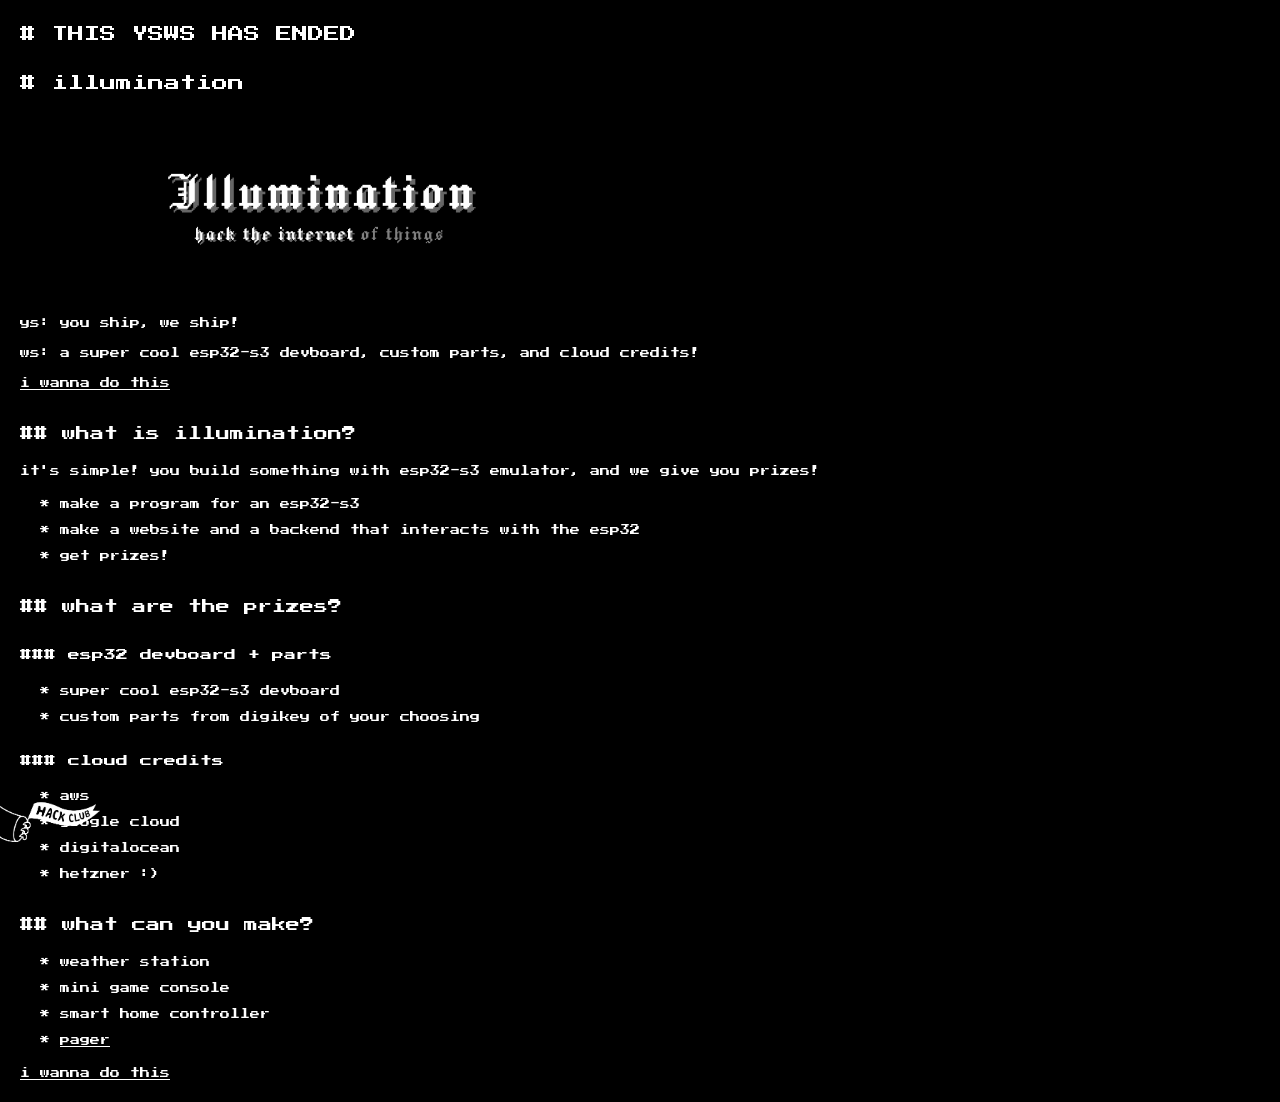
<file: website/index.html>
<!DOCTYPE html>
<html>
<head>
    <meta charset="UTF-8" />
    <title>illumination</title>
    <link rel="icon" type="image/png" href="img/favicon.png">
    <link rel="stylesheet" href="css/style.css">
</head>
<body>
<h1>THIS YSWS HAS ENDED</h1>
    <h1 id="illumination"><a href="#illumination">illumination</a></h1>
    <img src="img/illumination.png" alt="illumination logo" style="width: 100%; max-width: 600px;">
    <img src="img/hackclub.png" alt="Hack Club" class="hackclub-flag">
    <p>ys: you ship, we ship!</p>
    <p>ws: a super cool esp32-s3 devboard, custom parts, and cloud credits!</p>
    <p><a href="https://github.com/dropalltables/illumination-ysws" target="_blank">i wanna do this</a></p>
    <h2 id="what-is-illumination"><a href="#what-is-illumination">what is illumination?</a></h2>
    <p>it's simple! you build something with esp32-s3 emulator, and we give you prizes!</p>
    <ul>
        <li>make a program for an esp32-s3</li>
        <li>make a website and a backend that interacts with the esp32</li>
        <li>get prizes!</li>
    </ul>
    <h2 id="what-are-the-prizes"><a href="#what-are-the-prizes">what are the prizes?</a></h2>
    <h3 id="board-parts"><a href="#board-parts">esp32 devboard + parts</a></h3><ul>
        <li>super cool esp32-s3 devboard</li>
        <li>custom parts from digikey of your choosing</li>
    </ul>
    <h3 id="cloud-credits"><a href="#cloud-credits">cloud credits</a></h3>
    <ul>
        <li>aws</li>
        <li>google cloud</li>
        <li>digitalocean</li>
        <li>hetzner :)</li>
    </ul>
    <h2 id="what-can-you-make"><a href="#what-can-you-make">what can you make?</a></h2>
    <ul>
        <li>weather station</li>
        <li>mini game console</li>
        <li>smart home controller</li>
        <li><a href="pager.html">pager</a></li>
    </ul>
    <p><a href="https://github.com/dropalltables/illumination-ysws" target="_blank">i wanna do this</a></p>
</body>
</html>
</file>
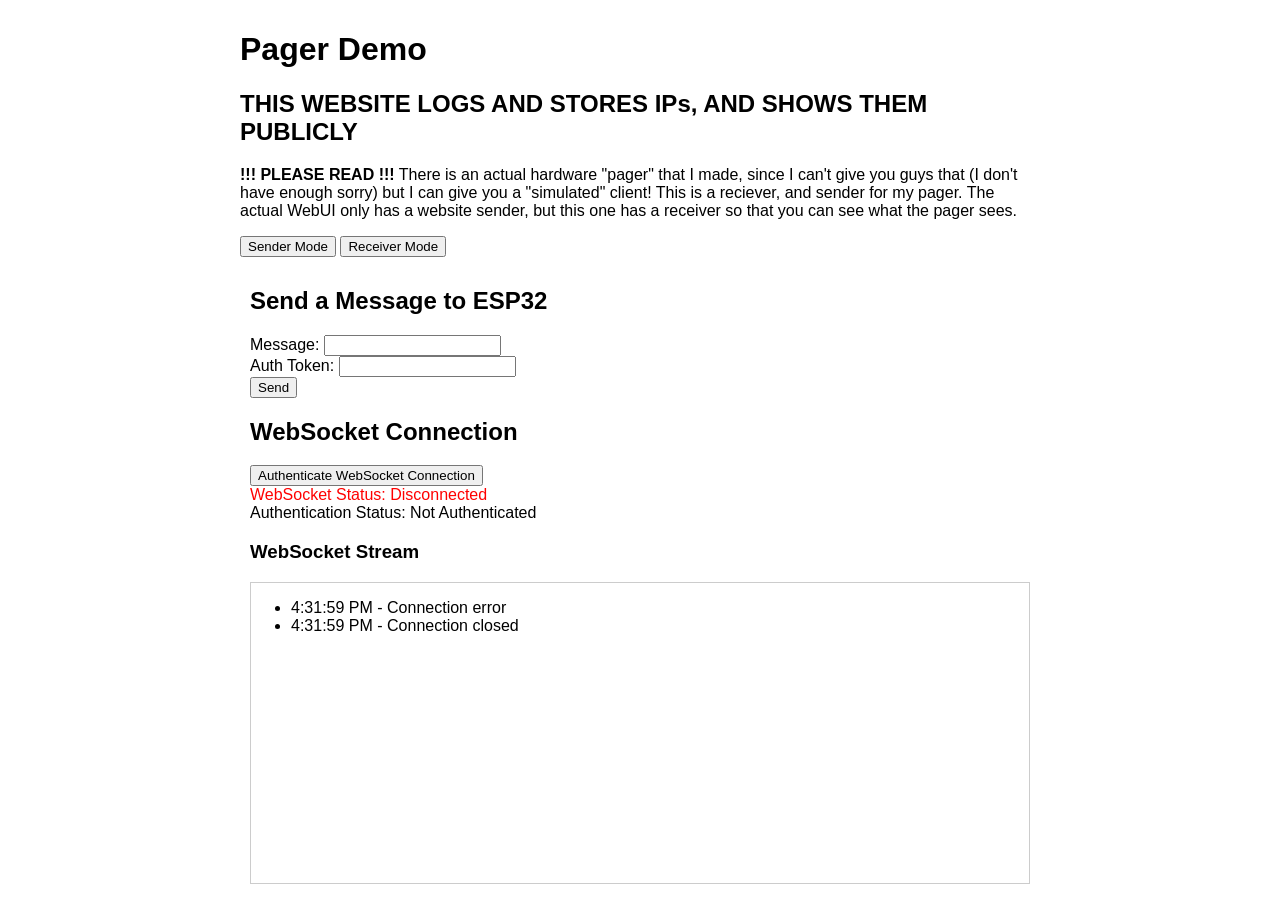
<file: website/example.html>
<!DOCTYPE html>
<html lang="en">
<head>
  <meta charset="UTF-8">
  <meta name="viewport" content="width=device-width, initial-scale=1.0">
  <title>Pager Demo</title>
  <style>
    body {
      font-family: sans-serif;
      max-width: 800px;
      margin: 0 auto;
      padding: 10px;
    }
    #websocket-messages, #eventLog {
      border: 1px solid #ccc;
      height: 300px;
      overflow-y: auto;
      margin-top: 10px;
    }
    .tab-content {
      display: none;
      padding: 10px;
    }
    .tab-content.active {
      display: block;
    }
    button:disabled {
      opacity: 0.5;
    }
  </style>
</head>
<body>
  <h1>Pager Demo</h1>
  <h2>THIS WEBSITE LOGS AND STORES IPs, AND SHOWS THEM PUBLICLY</h2>
  <p><strong>!!! PLEASE READ !!!</strong> There is an actual hardware "pager" that I made, since I can't give you guys that (I don't have enough sorry) but I can give you a "simulated" client! This is a reciever, and sender for my pager. The actual WebUI only has a website sender, but this one has a receiver so that you can see what the pager sees.</p>
  <div>
    <button onclick="showTab('sender')">Sender Mode</button>
    <button onclick="showTab('receiver')">Receiver Mode</button>
  </div>
  
  <div>
    <!-- Sender Mode -->
    <div id="sender" class="tab-content active">
      <h2>Send a Message to ESP32</h2>
      <form id="messageForm">
        <div>
          <label for="message">Message:</label>
          <input type="text" id="message" name="message" required>
        </div>
        <div>
          <label for="authToken">Auth Token:</label>
          <input type="text" id="authToken" name="authToken" required>
        </div>
        <button type="submit">Send</button>
      </form>

      <h2>WebSocket Connection</h2>
      <div>
        <button id="authenticateButton">Authenticate WebSocket Connection</button>
        <div id="connection-status">WebSocket Status: Disconnected</div>
        <div id="authentication-status">Authentication Status: Not Authenticated</div>
      </div>

      <h3>WebSocket Stream</h3>
      <div id="websocket-messages">
        <ul id="messages-list"></ul>
      </div>
    </div>
    
    <!-- Receiver Mode -->
    <div id="receiver" class="tab-content">
      <h2>Connection</h2>
      <div>
        <label for="apiKey">API Key:</label>
        <input type="password" id="apiKey">
        <button id="connectBtn">Connect</button>
        <div id="connectionStatus">Not connected</div>
      </div>

      <h2>Pager Message</h2>
      <div id="currentMessage">No message available</div>
      <div id="messageStatus"></div>
      <button id="checkBtn" disabled>Check for Messages</button>
      <button id="readBtn" disabled>Mark as Read</button>

      <h2>WebSocket Events</h2>
      <pre id="eventLog"></pre>
    </div>
  </div>

  <script>
    function showTab(tabId) {
      document.querySelectorAll('.tab-content').forEach(tab => {
        tab.classList.remove('active');
      });
      document.getElementById(tabId).classList.add('active');
    }

    /******** SENDER MODE CODE ********/
    
    // Form submission functionality
    document.getElementById('messageForm').addEventListener('submit', async (event) => {
      event.preventDefault();

      const message = document.getElementById('message').value;
      const authToken = document.getElementById('authToken').value;

      try {
        const response = await fetch('https://api.viruus.zip/pager/update', {
          method: 'POST',
          headers: {
            'Content-Type': 'application/json',
            'Authorization': authToken
          },
          body: JSON.stringify({ message })
        });

        if (response.ok) {
          const data = await response.json();
          alert(`Success: ${data.message}`);
        } else {
          alert('Failed to send message. Check your auth token.');
        }
      } catch (error) {
        console.error('Error:', error);
        alert('An error occurred while sending the message');
      }
    });

    // WebSocket variables - Sender
    let socket = null;
    let isAuthenticated = false;
    const authStatusElement = document.getElementById('authentication-status');

    // WebSocket connection - Sender
    const connectWebSocket = () => {
      const statusElement = document.getElementById('connection-status');
      const messagesList = document.getElementById('messages-list');
      
      // Update WebSocket URL to use the specific /pager/ws endpoint
      socket = new WebSocket('wss://api.viruus.zip/pager/ws');
      
      socket.onopen = () => {
        statusElement.textContent = 'WebSocket Status: Connected';
        statusElement.style.color = 'green';
        
        // Add a connection established message
        const connectionItem = document.createElement('li');
        connectionItem.textContent = `${new Date().toLocaleTimeString()} - Connection established`;
        messagesList.appendChild(connectionItem);
      };
      
      socket.onmessage = (event) => {
        try {
          const data = JSON.parse(event.data);
          const messageItem = document.createElement('li');
          
          // Handle authentication response
          if (data.type === "auth") {
            if (data.status === "success") {
              isAuthenticated = true;
              authStatusElement.textContent = "Authentication Status: Authenticated";
              authStatusElement.style.color = "green";
              messageItem.textContent = `${new Date().toLocaleTimeString()} - WebSocket authenticated successfully`;
            } else {
              isAuthenticated = false;
              authStatusElement.textContent = "Authentication Status: Authentication Failed";
              authStatusElement.style.color = "red";
              messageItem.textContent = `${new Date().toLocaleTimeString()} - WebSocket authentication failed`;
            }
          } 
          // Format event messages
          else if (data.timestamp && data.event) {
            // Include IP address information if available
            const ipInfo = data.clientIP ? ` | IP: ${data.clientIP}` : '';
            messageItem.textContent = `${new Date(data.timestamp).toLocaleTimeString()} - ${data.event}${ipInfo}`;
          } else {
            messageItem.textContent = `${new Date().toLocaleTimeString()} - ${JSON.stringify(data)}`;
          }
          
          messagesList.appendChild(messageItem);
          
          // Auto-scroll to the bottom
          const container = document.getElementById('websocket-messages');
          container.scrollTop = container.scrollHeight;
        } catch (error) {
          console.error('Error parsing WebSocket message:', error);
          
          // Handle plain text messages
          const messageItem = document.createElement('li');
          messageItem.textContent = `${new Date().toLocaleTimeString()} - ${event.data}`;
          messagesList.appendChild(messageItem);
        }
      };
      
      socket.onclose = () => {
        statusElement.textContent = 'WebSocket Status: Disconnected';
        statusElement.style.color = 'red';
        
        // Reset authentication status
        isAuthenticated = false;
        authStatusElement.textContent = "Authentication Status: Not Authenticated";
        authStatusElement.style.color = "inherit";
        
        // Add a disconnection message
        const disconnectionItem = document.createElement('li');
        disconnectionItem.textContent = `${new Date().toLocaleTimeString()} - Connection closed`;
        messagesList.appendChild(disconnectionItem);
        
        // Attempt to reconnect after a delay
        setTimeout(() => {
          const reconnectingItem = document.createElement('li');
          reconnectingItem.textContent = `${new Date().toLocaleTimeString()} - Attempting to reconnect...`;
          messagesList.appendChild(reconnectingItem);
          connectWebSocket();
        }, 5000);
      };
      
      socket.onerror = (error) => {
        console.error('WebSocket error:', error);
        statusElement.textContent = 'WebSocket Status: Error';
        statusElement.style.color = 'red';
        
        // Add an error message
        const errorItem = document.createElement('li');
        errorItem.textContent = `${new Date().toLocaleTimeString()} - Connection error`;
        messagesList.appendChild(errorItem);
      };
    };

    // Authentication button handler - Sender
    document.getElementById('authenticateButton').addEventListener('click', () => {
      if (!socket || socket.readyState !== WebSocket.OPEN) {
        alert('WebSocket is not connected. Please wait for the connection to establish.');
        return;
      }

      const authKey = prompt('Enter authentication key to access server logs:');
      
      if (authKey) {
        // Send authentication message
        socket.send(JSON.stringify({
          type: 'auth',
          key: authKey
        }));
      }
    });

    // Initialize WebSocket connection when the page loads
    document.addEventListener('DOMContentLoaded', connectWebSocket);
    
    /******** RECEIVER MODE CODE ********/
    
    // DOM Elements - Receiver
    const apiKeyInput = document.getElementById('apiKey');
    const connectBtn = document.getElementById('connectBtn');
    const connectionStatus = document.getElementById('connectionStatus');
    const currentMessage = document.getElementById('currentMessage');
    const messageStatus = document.getElementById('messageStatus');
    const checkBtn = document.getElementById('checkBtn');
    const readBtn = document.getElementById('readBtn');
    const eventLog = document.getElementById('eventLog');

    // Client state - Receiver
    let clientState = {
      connected: false,
      apiKey: '',
      hasNewMessage: false,
      currentMessage: '',
      socket: null
    };

    // Log events - Receiver
    function logEvent(message, isWebSocket = false) {
      const timestamp = new Date().toLocaleTimeString();
      eventLog.textContent += `[${timestamp}] ${isWebSocket ? '[WS] ' : ''}${message}\n`;
      eventLog.scrollTop = eventLog.scrollHeight;
    }

    // Connect to pager service - Receiver
    async function connectToPager() {
      const apiKey = apiKeyInput.value.trim();
      
      if (!apiKey) {
        alert('Please enter an API key');
        return;
      }
      
      connectionStatus.textContent = 'Connecting...';
      
      try {
        const response = await fetch('https://api.viruus.zip/pager/messages', {
          method: 'GET',
          headers: {
            'Authorization': apiKey
          }
        });
        
        if (response.ok) {
          clientState.currentMessage = await response.text();
          clientState.connected = true;
          clientState.apiKey = apiKey;
          clientState.hasNewMessage = true;
          
          // Connect WebSocket
          connectReceiverWebSocket();
          
          // Update UI
          connectionStatus.textContent = 'Connected';
          connectBtn.textContent = 'Disconnect';
          checkBtn.disabled = false;
          readBtn.disabled = false;
          
          currentMessage.textContent = clientState.currentMessage;
          messageStatus.textContent = 'New message!';
          
          logEvent('Connected to pager service');
        } else {
          connectionStatus.textContent = 'Connection failed: ' + (await response.text());
          logEvent('Connection failed');
        }
      } catch (error) {
        connectionStatus.textContent = 'Connection error: ' + error.message;
        logEvent('Connection error: ' + error.message);
      }
    }

    // Disconnect from pager service - Receiver
    function disconnectFromPager() {
      if (clientState.socket && clientState.socket.readyState === WebSocket.OPEN) {
        clientState.socket.close();
      }
      
      clientState = {
        connected: false,
        apiKey: '',
        hasNewMessage: false,
        currentMessage: '',
        socket: null
      };
      
      connectionStatus.textContent = 'Disconnected';
      connectBtn.textContent = 'Connect';
      checkBtn.disabled = true;
      readBtn.disabled = true;
      currentMessage.textContent = 'No message available';
      messageStatus.textContent = '';
      
      logEvent('Disconnected from pager service');
    }

    // Check for new messages - Receiver
    async function checkForMessages() {
      if (!clientState.connected) {
        alert('Please connect first');
        return;
      }
      
      messageStatus.textContent = 'Checking for messages...';
      
      try {
        const response = await fetch('https://api.viruus.zip/pager/messages', {
          method: 'GET',
          headers: {
            'Authorization': clientState.apiKey
          }
        });
        
        if (response.ok) {
          const newMessage = await response.text();
          const hasChanged = clientState.currentMessage !== newMessage;
          
          if (hasChanged) {
            clientState.currentMessage = newMessage;
            clientState.hasNewMessage = true;
            currentMessage.textContent = newMessage;
            messageStatus.textContent = 'New message received!';
            logEvent('New message received');
          } else {
            messageStatus.textContent = 'No new messages';
            logEvent('No new messages');
          }
        } else {
          messageStatus.textContent = 'Failed to check messages: ' + (await response.text());
          logEvent('Failed to check messages');
        }
      } catch (error) {
        messageStatus.textContent = 'Error checking messages: ' + error.message;
        logEvent('Error checking messages: ' + error.message);
      }
    }

    // Mark message as read - Receiver
    async function markAsRead() {
      if (!clientState.connected || !clientState.hasNewMessage) {
        return;
      }
      
      messageStatus.textContent = 'Marking message as read...';
      
      try {
        const response = await fetch('https://api.viruus.zip/pager/read', {
          method: 'POST',
          headers: {
            'Content-Type': 'application/json',
            'Authorization': clientState.apiKey
          },
          body: JSON.stringify({})
        });
        
        if (response.ok) {
          clientState.hasNewMessage = false;
          messageStatus.textContent = 'Message marked as read';
          logEvent('Message marked as read');
        } else {
          messageStatus.textContent = 'Failed to mark message as read';
          logEvent('Failed to mark message as read');
        }
      } catch (error) {
        messageStatus.textContent = 'Error marking message as read: ' + error.message;
        logEvent('Error marking message as read: ' + error.message);
      }
    }

    // Connect to WebSocket server - Receiver
    function connectReceiverWebSocket() {
      clientState.socket = new WebSocket('wss://api.viruus.zip/pager/ws');
      
      clientState.socket.onopen = () => {
        logEvent('WebSocket connection established', true);
        
        if (clientState.apiKey) {
          clientState.socket.send(JSON.stringify({
            type: 'auth',
            key: clientState.apiKey
          }));
          logEvent('Sent authentication request', true);
        }
      };
      
      clientState.socket.onmessage = (event) => {
        try {
          const data = JSON.parse(event.data);
          
          if (data.type === 'auth') {
            if (data.status === 'success') {
              logEvent('WebSocket authenticated successfully', true);
            } else {
              logEvent('WebSocket authentication failed', true);
            }
          }
          else if (data.event) {
            logEvent(`Event: ${data.event}${data.clientIP ? ' | IP: ' + data.clientIP : ''}`, true);
            
            if (data.event === 'Message updated') {
              checkForMessages();
            }
          } 
          else {
            logEvent('Received: ' + JSON.stringify(data), true);
          }
        } catch (error) {
          logEvent('Received: ' + event.data, true);
        }
      };
      
      clientState.socket.onclose = () => {
        logEvent('WebSocket connection closed', true);
        
        if (clientState.connected) {
          logEvent('Attempting to reconnect WebSocket in 5 seconds...', true);
          setTimeout(connectReceiverWebSocket, 5000);
        }
      };
      
      clientState.socket.onerror = () => {
        logEvent('WebSocket error', true);
      };
    }

    // Event listeners - Receiver
    connectBtn.addEventListener('click', () => {
      if (clientState.connected) {
        disconnectFromPager();
      } else {
        connectToPager();
      }
    });
    
    checkBtn.addEventListener('click', checkForMessages);
    readBtn.addEventListener('click', markAsRead);

    // Start with connection info - Receiver
    logEvent('Pager Client Demo initialized. Please connect with your API key.');
  </script>
</body>
</html>
</file>
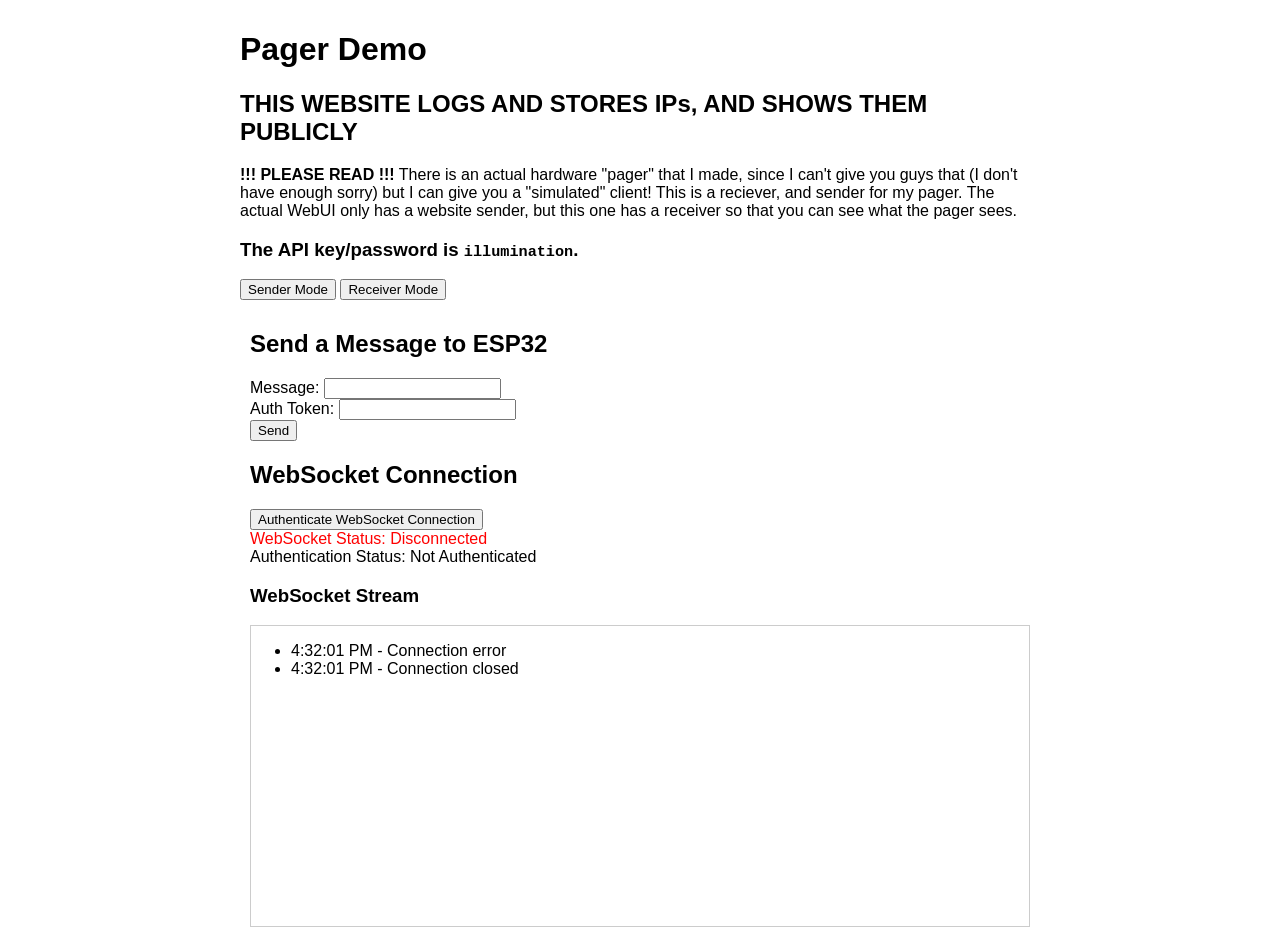
<file: website/pager.html>
<!DOCTYPE html>
<html lang="en">
<head>
  <meta charset="UTF-8">
  <meta name="viewport" content="width=device-width, initial-scale=1.0">
  <title>Pager Demo</title>
  <style>
    body {
      font-family: sans-serif;
      max-width: 800px;
      margin: 0 auto;
      padding: 10px;
    }
    #websocket-messages, #eventLog {
      border: 1px solid #ccc;
      height: 300px;
      overflow-y: auto;
      margin-top: 10px;
    }
    .tab-content {
      display: none;
      padding: 10px;
    }
    .tab-content.active {
      display: block;
    }
    button:disabled {
      opacity: 0.5;
    }
  </style>
</head>
<body>
  <h1>Pager Demo</h1>
  <h2>THIS WEBSITE LOGS AND STORES IPs, AND SHOWS THEM PUBLICLY</h2>
  <p><strong>!!! PLEASE READ !!!</strong> There is an actual hardware "pager" that I made, since I can't give you guys that (I don't have enough sorry) but I can give you a "simulated" client! This is a reciever, and sender for my pager. The actual WebUI only has a website sender, but this one has a receiver so that you can see what the pager sees.</p>
  <h3>The API key/password is <code>illumination</code>.</h3>
  <div>
    <button onclick="showTab('sender')">Sender Mode</button>
    <button onclick="showTab('receiver')">Receiver Mode</button>
  </div>
  
  <div>
    <!-- Sender Mode -->
    <div id="sender" class="tab-content active">
      <h2>Send a Message to ESP32</h2>
      <form id="messageForm">
        <div>
          <label for="message">Message:</label>
          <input type="text" id="message" name="message" required>
        </div>
        <div>
          <label for="authToken">Auth Token:</label>
          <input type="text" id="authToken" name="authToken" required>
        </div>
        <button type="submit">Send</button>
      </form>

      <h2>WebSocket Connection</h2>
      <div>
        <button id="authenticateButton">Authenticate WebSocket Connection</button>
        <div id="connection-status">WebSocket Status: Disconnected</div>
        <div id="authentication-status">Authentication Status: Not Authenticated</div>
      </div>

      <h3>WebSocket Stream</h3>
      <div id="websocket-messages">
        <ul id="messages-list"></ul>
      </div>
    </div>
    
    <!-- Receiver Mode -->
    <div id="receiver" class="tab-content">
      <h2>Connection</h2>
      <div>
        <label for="apiKey">API Key:</label>
        <input type="password" id="apiKey">
        <button id="connectBtn">Connect</button>
        <div id="connectionStatus">Not connected</div>
      </div>

      <h2>Pager Message</h2>
      <div id="currentMessage">No message available</div>
      <div id="messageStatus"></div>
      <button id="checkBtn" disabled>Check for Messages</button>
      <button id="readBtn" disabled>Mark as Read</button>

      <h2>WebSocket Events</h2>
      <pre id="eventLog"></pre>
    </div>
  </div>

  <script>
    function showTab(tabId) {
      document.querySelectorAll('.tab-content').forEach(tab => {
        tab.classList.remove('active');
      });
      document.getElementById(tabId).classList.add('active');
    }

    /******** SENDER MODE CODE ********/
    
    // Form submission functionality
    document.getElementById('messageForm').addEventListener('submit', async (event) => {
      event.preventDefault();

      const message = document.getElementById('message').value;
      const authToken = document.getElementById('authToken').value;

      try {
        const response = await fetch('https://api.viruus.zip/esp32/update', {
          method: 'POST',
          headers: {
            'Content-Type': 'application/json',
            'Authorization': authToken
          },
          body: JSON.stringify({ message })
        });

        if (response.ok) {
          const data = await response.json();
          alert(`Success: ${data.message}`);
        } else {
          alert('Failed to send message. Check your auth token.');
        }
      } catch (error) {
        console.error('Error:', error);
        alert('An error occurred while sending the message');
      }
    });

    // WebSocket variables - Sender
    let socket = null;
    let isAuthenticated = false;
    const authStatusElement = document.getElementById('authentication-status');

    // WebSocket connection - Sender
    const connectWebSocket = () => {
      const statusElement = document.getElementById('connection-status');
      const messagesList = document.getElementById('messages-list');
      
      // Update WebSocket URL to use the specific /esp32/ws endpoint
      socket = new WebSocket('wss://api.viruus.zip/esp32/ws');
      
      socket.onopen = () => {
        statusElement.textContent = 'WebSocket Status: Connected';
        statusElement.style.color = 'green';
        
        // Add a connection established message
        const connectionItem = document.createElement('li');
        connectionItem.textContent = `${new Date().toLocaleTimeString()} - Connection established`;
        messagesList.appendChild(connectionItem);
      };
      
      socket.onmessage = (event) => {
        try {
          const data = JSON.parse(event.data);
          const messageItem = document.createElement('li');
          
          // Handle authentication response
          if (data.type === "auth") {
            if (data.status === "success") {
              isAuthenticated = true;
              authStatusElement.textContent = "Authentication Status: Authenticated";
              authStatusElement.style.color = "green";
              messageItem.textContent = `${new Date().toLocaleTimeString()} - WebSocket authenticated successfully`;
            } else {
              isAuthenticated = false;
              authStatusElement.textContent = "Authentication Status: Authentication Failed";
              authStatusElement.style.color = "red";
              messageItem.textContent = `${new Date().toLocaleTimeString()} - WebSocket authentication failed`;
            }
          } 
          // Format event messages
          else if (data.timestamp && data.event) {
            // Include IP address information if available
            const ipInfo = data.clientIP ? ` | IP: ${data.clientIP}` : '';
            messageItem.textContent = `${new Date(data.timestamp).toLocaleTimeString()} - ${data.event}${ipInfo}`;
          } else {
            messageItem.textContent = `${new Date().toLocaleTimeString()} - ${JSON.stringify(data)}`;
          }
          
          messagesList.appendChild(messageItem);
          
          // Auto-scroll to the bottom
          const container = document.getElementById('websocket-messages');
          container.scrollTop = container.scrollHeight;
        } catch (error) {
          console.error('Error parsing WebSocket message:', error);
          
          // Handle plain text messages
          const messageItem = document.createElement('li');
          messageItem.textContent = `${new Date().toLocaleTimeString()} - ${event.data}`;
          messagesList.appendChild(messageItem);
        }
      };
      
      socket.onclose = () => {
        statusElement.textContent = 'WebSocket Status: Disconnected';
        statusElement.style.color = 'red';
        
        // Reset authentication status
        isAuthenticated = false;
        authStatusElement.textContent = "Authentication Status: Not Authenticated";
        authStatusElement.style.color = "inherit";
        
        // Add a disconnection message
        const disconnectionItem = document.createElement('li');
        disconnectionItem.textContent = `${new Date().toLocaleTimeString()} - Connection closed`;
        messagesList.appendChild(disconnectionItem);
        
        // Attempt to reconnect after a delay
        setTimeout(() => {
          const reconnectingItem = document.createElement('li');
          reconnectingItem.textContent = `${new Date().toLocaleTimeString()} - Attempting to reconnect...`;
          messagesList.appendChild(reconnectingItem);
          connectWebSocket();
        }, 5000);
      };
      
      socket.onerror = (error) => {
        console.error('WebSocket error:', error);
        statusElement.textContent = 'WebSocket Status: Error';
        statusElement.style.color = 'red';
        
        // Add an error message
        const errorItem = document.createElement('li');
        errorItem.textContent = `${new Date().toLocaleTimeString()} - Connection error`;
        messagesList.appendChild(errorItem);
      };
    };

    // Authentication button handler - Sender
    document.getElementById('authenticateButton').addEventListener('click', () => {
      if (!socket || socket.readyState !== WebSocket.OPEN) {
        alert('WebSocket is not connected. Please wait for the connection to establish.');
        return;
      }

      const authKey = prompt('Enter authentication key to access server logs:');
      
      if (authKey) {
        // Send authentication message
        socket.send(JSON.stringify({
          type: 'auth',
          key: authKey
        }));
      }
    });

    // Initialize WebSocket connection when the page loads
    document.addEventListener('DOMContentLoaded', connectWebSocket);
    
    /******** RECEIVER MODE CODE ********/
    
    // DOM Elements - Receiver
    const apiKeyInput = document.getElementById('apiKey');
    const connectBtn = document.getElementById('connectBtn');
    const connectionStatus = document.getElementById('connectionStatus');
    const currentMessage = document.getElementById('currentMessage');
    const messageStatus = document.getElementById('messageStatus');
    const checkBtn = document.getElementById('checkBtn');
    const readBtn = document.getElementById('readBtn');
    const eventLog = document.getElementById('eventLog');

    // Client state - Receiver
    let clientState = {
      connected: false,
      apiKey: '',
      hasNewMessage: false,
      currentMessage: '',
      socket: null
    };

    // Log events - Receiver
    function logEvent(message, isWebSocket = false) {
      const timestamp = new Date().toLocaleTimeString();
      eventLog.textContent += `[${timestamp}] ${isWebSocket ? '[WS] ' : ''}${message}\n`;
      eventLog.scrollTop = eventLog.scrollHeight;
    }

    // Connect to pager service - Receiver
    async function connectToPager() {
      const apiKey = apiKeyInput.value.trim();
      
      if (!apiKey) {
        alert('Please enter an API key');
        return;
      }
      
      connectionStatus.textContent = 'Connecting...';
      
      try {
        const response = await fetch('https://api.viruus.zip/esp32/messages', {
          method: 'GET',
          headers: {
            'Authorization': apiKey
          }
        });
        
        if (response.ok) {
          clientState.currentMessage = await response.text();
          clientState.connected = true;
          clientState.apiKey = apiKey;
          clientState.hasNewMessage = true;
          
          // Connect WebSocket
          connectReceiverWebSocket();
          
          // Update UI
          connectionStatus.textContent = 'Connected';
          connectBtn.textContent = 'Disconnect';
          checkBtn.disabled = false;
          readBtn.disabled = false;
          
          currentMessage.textContent = clientState.currentMessage;
          messageStatus.textContent = 'New message!';
          
          logEvent('Connected to pager service');
        } else {
          connectionStatus.textContent = 'Connection failed: ' + (await response.text());
          logEvent('Connection failed');
        }
      } catch (error) {
        connectionStatus.textContent = 'Connection error: ' + error.message;
        logEvent('Connection error: ' + error.message);
      }
    }

    // Disconnect from pager service - Receiver
    function disconnectFromPager() {
      if (clientState.socket && clientState.socket.readyState === WebSocket.OPEN) {
        clientState.socket.close();
      }
      
      clientState = {
        connected: false,
        apiKey: '',
        hasNewMessage: false,
        currentMessage: '',
        socket: null
      };
      
      connectionStatus.textContent = 'Disconnected';
      connectBtn.textContent = 'Connect';
      checkBtn.disabled = true;
      readBtn.disabled = true;
      currentMessage.textContent = 'No message available';
      messageStatus.textContent = '';
      
      logEvent('Disconnected from pager service');
    }

    // Check for new messages - Receiver
    async function checkForMessages() {
      if (!clientState.connected) {
        alert('Please connect first');
        return;
      }
      
      messageStatus.textContent = 'Checking for messages...';
      
      try {
        const response = await fetch('https://api.viruus.zip/esp32/messages', {
          method: 'GET',
          headers: {
            'Authorization': clientState.apiKey
          }
        });
        
        if (response.ok) {
          const newMessage = await response.text();
          const hasChanged = clientState.currentMessage !== newMessage;
          
          if (hasChanged) {
            clientState.currentMessage = newMessage;
            clientState.hasNewMessage = true;
            currentMessage.textContent = newMessage;
            messageStatus.textContent = 'New message received!';
            logEvent('New message received');
          } else {
            messageStatus.textContent = 'No new messages';
            logEvent('No new messages');
          }
        } else {
          messageStatus.textContent = 'Failed to check messages: ' + (await response.text());
          logEvent('Failed to check messages');
        }
      } catch (error) {
        messageStatus.textContent = 'Error checking messages: ' + error.message;
        logEvent('Error checking messages: ' + error.message);
      }
    }

    // Mark message as read - Receiver
    async function markAsRead() {
      if (!clientState.connected || !clientState.hasNewMessage) {
        return;
      }
      
      messageStatus.textContent = 'Marking message as read...';
      
      try {
        const response = await fetch('https://api.viruus.zip/esp32/read', {
          method: 'POST',
          headers: {
            'Content-Type': 'application/json',
            'Authorization': clientState.apiKey
          },
          body: JSON.stringify({})
        });
        
        if (response.ok) {
          clientState.hasNewMessage = false;
          messageStatus.textContent = 'Message marked as read';
          logEvent('Message marked as read');
        } else {
          messageStatus.textContent = 'Failed to mark message as read';
          logEvent('Failed to mark message as read');
        }
      } catch (error) {
        messageStatus.textContent = 'Error marking message as read: ' + error.message;
        logEvent('Error marking message as read: ' + error.message);
      }
    }

    // Connect to WebSocket server - Receiver
    function connectReceiverWebSocket() {
      clientState.socket = new WebSocket('wss://api.viruus.zip/esp32/ws');
      
      clientState.socket.onopen = () => {
        logEvent('WebSocket connection established', true);
        
        if (clientState.apiKey) {
          clientState.socket.send(JSON.stringify({
            type: 'auth',
            key: clientState.apiKey
          }));
          logEvent('Sent authentication request', true);
        }
      };
      
      clientState.socket.onmessage = (event) => {
        try {
          const data = JSON.parse(event.data);
          
          if (data.type === 'auth') {
            if (data.status === 'success') {
              logEvent('WebSocket authenticated successfully', true);
            } else {
              logEvent('WebSocket authentication failed', true);
            }
          }
          else if (data.event) {
            logEvent(`Event: ${data.event}${data.clientIP ? ' | IP: ' + data.clientIP : ''}`, true);
            
            if (data.event === 'Message updated') {
              checkForMessages();
            }
          } 
          else {
            logEvent('Received: ' + JSON.stringify(data), true);
          }
        } catch (error) {
          logEvent('Received: ' + event.data, true);
        }
      };
      
      clientState.socket.onclose = () => {
        logEvent('WebSocket connection closed', true);
        
        if (clientState.connected) {
          logEvent('Attempting to reconnect WebSocket in 5 seconds...', true);
          setTimeout(connectReceiverWebSocket, 5000);
        }
      };
      
      clientState.socket.onerror = () => {
        logEvent('WebSocket error', true);
      };
    }

    // Event listeners - Receiver
    connectBtn.addEventListener('click', () => {
      if (clientState.connected) {
        disconnectFromPager();
      } else {
        connectToPager();
      }
    });
    
    checkBtn.addEventListener('click', checkForMessages);
    readBtn.addEventListener('click', markAsRead);

    // Start with connection info - Receiver
    logEvent('Pager Client Demo initialized. Please connect with your API key.');
  </script>
</body>
</html>
</file>
<file: website/css/style.css>
@import url('https://fonts.googleapis.com/css2?family=Press+Start+2P&display=swap');

body {
    background: #000;
    color: #fff;
    font-family: 'Press Start 2P', monospace;
    font-size: 10px;
    margin: 20px;
    line-height: 1.8;
    overflow-x: hidden;
}

h1, h2, h3, h4, h5, h6 {
    font-family: 'Press Start 2P', monospace;
    font-weight: normal;
    margin: 20px 0 15px 0;
    position: relative;
}

h1 {
    font-size: 16px;
    margin-bottom: 20px;
}

h2 {
    font-size: 14px;
    margin-top: 30px;
    margin-bottom: 15px;
}

h3 {
    font-size: 12px;
    margin-top: 25px;
    margin-bottom: 10px;
}

h1:before {
    content: "# ";
    color: #fff;
}

h2:before {
    content: "## ";
    color: #fff;
}

h3:before {
    content: "### ";
    color: #fff;
}

h4:before {
    content: "#### ";
    color: #fff;
}

h5:before {
    content: "##### ";
    color: #fff;
}

h6:before {
    content: "###### ";
    color: #fff;
}

h1:hover,
h2:hover,
h3:hover,
h4:hover,
h5:hover,
h6:hover {
    text-decoration: underline;
    cursor: pointer;
}

ul {
    list-style: none;
    padding-left: 20px;
    margin: 15px 0;
}

li {
    margin: 8px 0;
}

li:before {
    content: "* ";
    color: #fff;
}

p {
    margin: 12px 0;
}

a {
    color: #fff;
}

a:hover {
    text-shadow: 0 0 5px #fff;
    animation: textFlicker 0.1s infinite alternate;
}

h1 a, h2 a, h3 a, h4 a, h5 a, h6 a {
    color: inherit;
    text-decoration: none;
}

h1 a:hover, h2 a:hover, h3 a:hover, h4 a:hover, h5 a:hover, h6 a:hover {
    text-decoration: underline;
}

/* Undertale-themed Loading Screen */
.loading-screen {
    position: fixed;
    top: 0;
    left: 0;
    width: 100vw;
    height: 100vh;
    background: #000;
    display: flex;
    justify-content: center;
    align-items: center;
    z-index: 9999;
    opacity: 1;
    transition: opacity 0.5s ease-out;
}

.loading-screen.fade-out {
    opacity: 0;
}

.glitch-container {
    position: relative;
    display: inline-block;
}

.loading-text {
    font-family: 'Press Start 2P', monospace;
    font-size: 16px;
    color: #fff;
    text-align: center;
    position: relative;
    z-index: 2;
}

.loading-text.blink {
    animation: blink 1s infinite;
}

.loading-text.glitch {
    position: absolute;
    top: 0;
    left: 0;
    width: 100%;
    height: 100%;
    background: #000;
    color: #ff0000;
    z-index: 1;
    opacity: 0;
    animation: glitch 4s infinite;
}

/* Main content fade in */
.main-content {
    opacity: 0;
    transition: opacity 0.8s ease-in;
}

.main-content.fade-in {
    opacity: 1;
}

/* Blinking animation */
@keyframes blink {
    0%, 50% { opacity: 1; }
    51%, 100% { opacity: 0.3; }
}

/* Glitch effect animation */
@keyframes glitch {
    0% { 
        opacity: 0;
        transform: translate(0);
    }
    2% { 
        opacity: 1;
        transform: translate(-2px, 1px);
        color: #ff0000;
    }
    4% { 
        opacity: 0;
        transform: translate(0);
    }
    6% { 
        opacity: 1;
        transform: translate(2px, -1px);
        color: #00ff00;
    }
    8% { 
        opacity: 0;
        transform: translate(0);
    }
    10% { 
        opacity: 1;
        transform: translate(-1px, 2px);
        color: #0000ff;
    }
    12% { 
        opacity: 0;
        transform: translate(0);
    }
    94% { 
        opacity: 0;
        transform: translate(0);
    }
    96% { 
        opacity: 1;
        transform: translate(-1px, 1px);
        color: #ff0000;
    }
    98% { 
        opacity: 0;
        transform: translate(0);
    }
    100% { 
        opacity: 0;
        transform: translate(0);
    }
}

/* Enhanced Undertale-style effects for the main content */
body {
    overflow-x: hidden;
}

/* Add some extra Undertale flavor to links */
a:hover {
    text-shadow: 0 0 5px #fff;
    animation: textFlicker 0.1s infinite alternate;
}

@keyframes textFlicker {
    0% { opacity: 1; }
    100% { opacity: 0.8; }
}

/* Undertale-style button effects */
p a, h1 a, h2 a, h3 a {
    transition: all 0.2s ease;
}

p a:hover, h1 a:hover, h2 a:hover, h3 a:hover {
    color: #ffff00;
    text-shadow: 2px 2px 0px #000;
}

.hackclub-flag {
    position: fixed;
    bottom: 50px;
    left: 0;
    width: 100px;
    height: auto;
    z-index: 1000;
}
</file>
